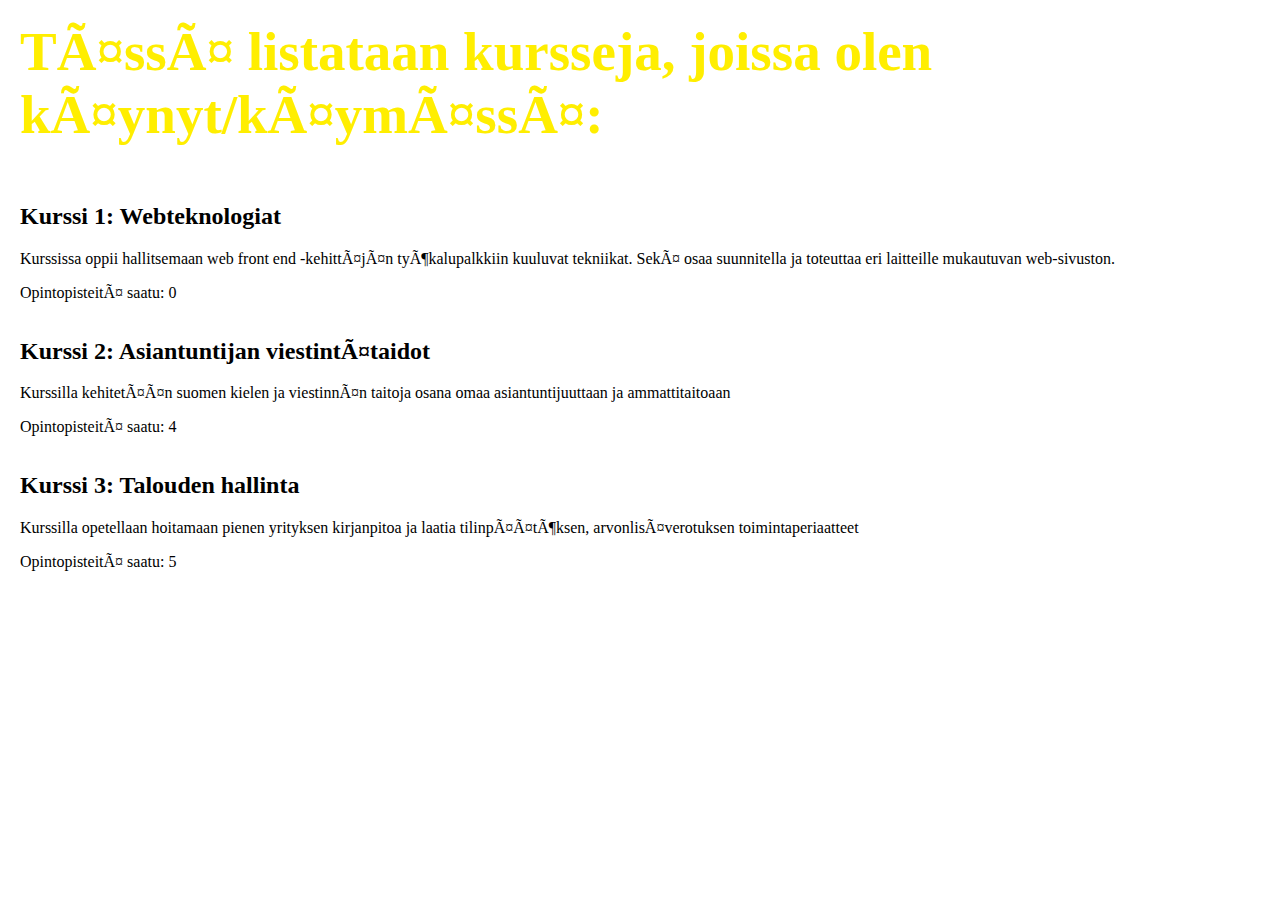
<file: index.html>
<!DOCTYPE html>
<html lang="fi">
<head>
    <link type="text/css" rel="stylesheet" charset="UTF-8" href="index.css">
    <title>Käymässäni kursseja</title>
</head>

<body>
    <h1><b>Tässä listataan kursseja, joissa olen käynyt/käymässä:</b></h1>
    
    
    <div class="main-container">
        <div class="item">
            <h2>Kurssi 1: Webteknologiat</h2>
            <p>Kurssissa oppii hallitsemaan web front end -kehittäjän työkalupalkkiin kuuluvat tekniikat. Sekä osaa suunnitella ja toteuttaa eri laitteille mukautuvan web-sivuston.</p>
            <p>Opintopisteitä saatu: 0</p>
        </div>
        
        <div class="item">
            <h2>Kurssi 2: Asiantuntijan viestintätaidot</h2>
            <p>Kurssilla kehitetään suomen kielen ja viestinnän taitoja osana omaa asiantuntijuuttaan ja ammattitaitoaan</p>
            <p>Opintopisteitä saatu: 4</p>
        </div>
        
        <div class="item">
            <h2>Kurssi 3: Talouden hallinta</h2>
            <p>Kurssilla opetellaan hoitamaan pienen yrityksen kirjanpitoa ja laatia tilinpäätöksen, arvonlisäverotuksen toimintaperiaatteet</p>
            <p>Opintopisteitä saatu: 5</p>
        </div>
    </div>
</body>
</html>
</file>
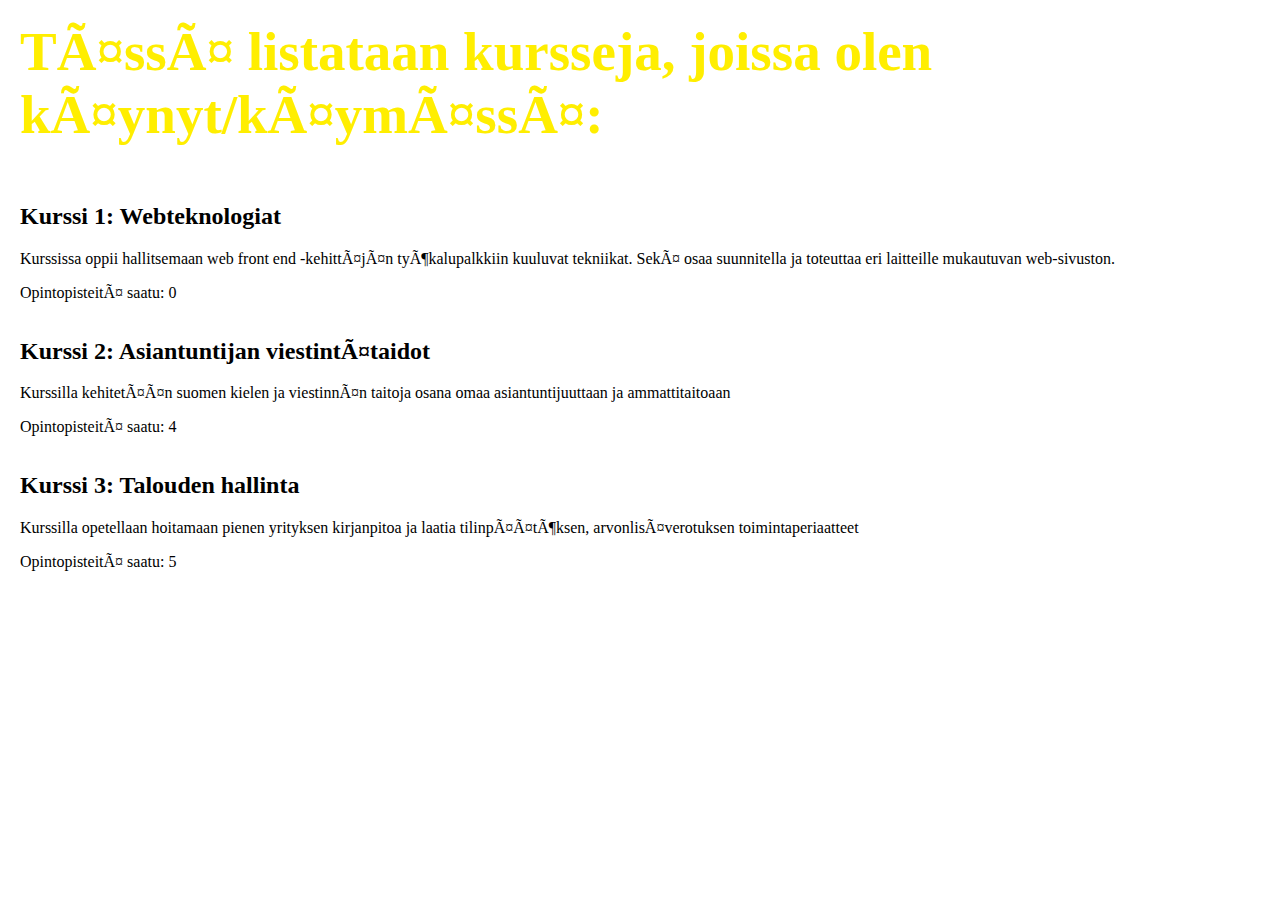
<file: kurssit2.html>
<!DOCTYPE html>
<html lang="fi">
<head>
    <link type="text/css" rel="stylesheet" charset="UTF-8" href="kurssit2.css">
    <title>Käymässäni kursseja</title>
</head>

<body>
    <h1><b>Tässä listataan kursseja, joissa olen käynyt/käymässä:</b></h1>
    
    
    <div class="main-container">
        <div class="item">
            <h2>Kurssi 1: Webteknologiat</h2>
            <p>Kurssissa oppii hallitsemaan web front end -kehittäjän työkalupalkkiin kuuluvat tekniikat. Sekä osaa suunnitella ja toteuttaa eri laitteille mukautuvan web-sivuston.</p>
            <p>Opintopisteitä saatu: 0</p>
        </div>
        
        <div class="item">
            <h2>Kurssi 2: Asiantuntijan viestintätaidot</h2>
            <p>Kurssilla kehitetään suomen kielen ja viestinnän taitoja osana omaa asiantuntijuuttaan ja ammattitaitoaan</p>
            <p>Opintopisteitä saatu: 4</p>
        </div>
        
        <div class="item">
            <h2>Kurssi 3: Talouden hallinta</h2>
            <p>Kurssilla opetellaan hoitamaan pienen yrityksen kirjanpitoa ja laatia tilinpäätöksen, arvonlisäverotuksen toimintaperiaatteet</p>
            <p>Opintopisteitä saatu: 5</p>
        </div>
    </div>
</body>
</html>
</file>
<file: index.css>
body {
    font-family: fantasy;
  margin: 20px;
  background-image: url("https://coolwallpapers.me/picsup/2503790-4k-large-wallpaper-for-desktop.jpg");
  background-size: cover;
  background-position: center;
  }
  
  h1 {
    font-size: 55px;
    margin-top: 0;
    color: #ffee00;
  }
  
  .main-container {
    display: flex;
    flex-wrap: wrap;
    justify-content: space-between;
  }
  
  .kurssi {
    border: 1px solid #ddd;
    padding: 20px;
    margin: 10px;
    width: 300px;
    
  }
  
  .kurssi h2 {
    margin-top: 0;
    
  }
  
  .kurssi p {
    margin-bottom: 10px;
    
  }
</file>
<file: kurssit2.css>
body {
    font-family: fantasy;
  margin: 20px;
  background-image: url("https://coolwallpapers.me/picsup/2503790-4k-large-wallpaper-for-desktop.jpg");
  background-size: cover;
  background-position: center;
  }
  
  h1 {
    font-size: 55px;
    margin-top: 0;
    color: #ffee00;
  }
  
  .main-container {
    display: flex;
    flex-wrap: wrap;
    justify-content: space-between;
  }
  
  .kurssi {
    border: 1px solid #ddd;
    padding: 20px;
    margin: 10px;
    width: 300px;
    
  }
  
  .kurssi h2 {
    margin-top: 0;
    
  }
  
  .kurssi p {
    margin-bottom: 10px;
    
  }
</file>
